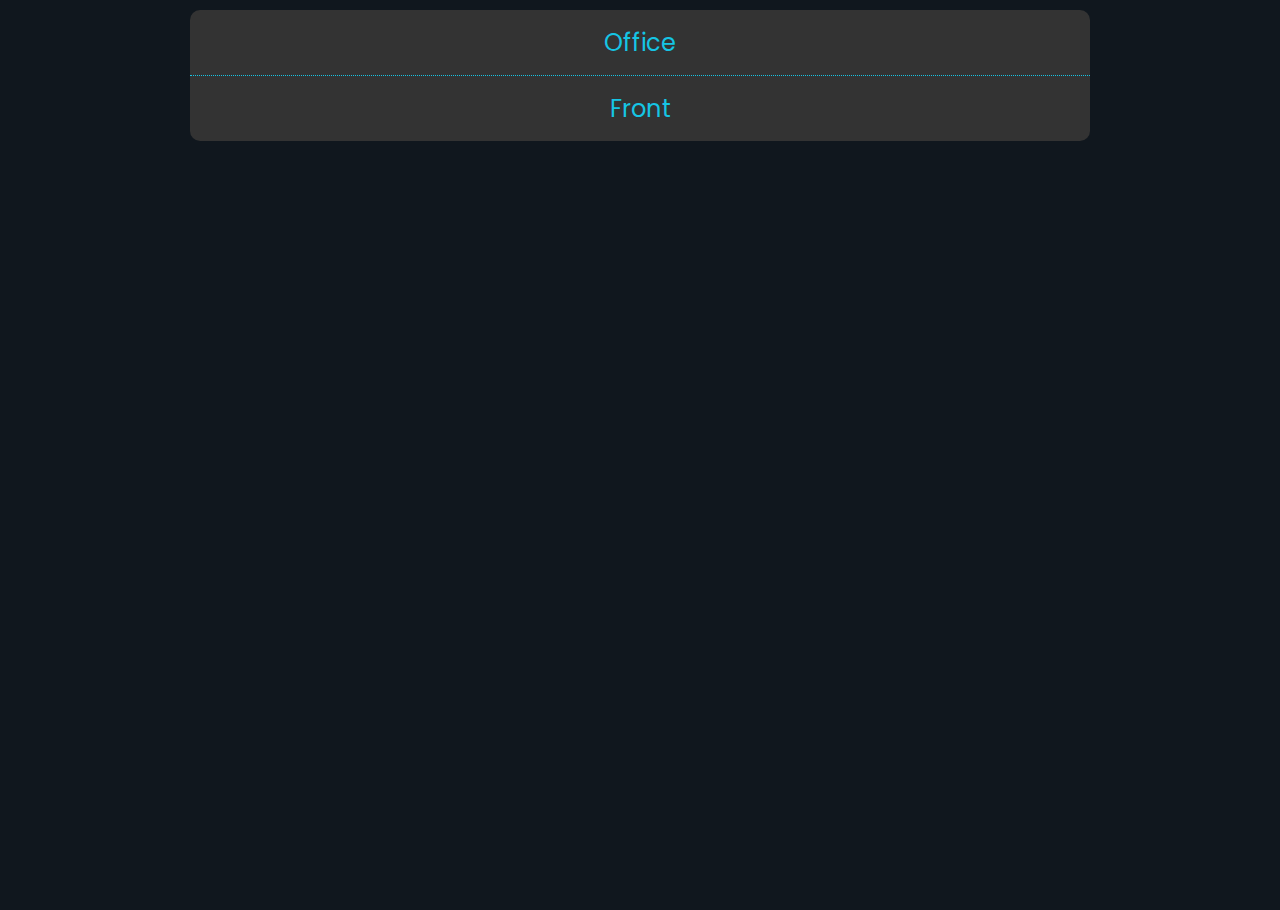
<file: index.html>
<!DOCTYPE html>
<html lang="en" >
<head>
  <meta charset="UTF-8">
  <title>Иерархия прав</title>
  <link rel="stylesheet" href="./style.css">
</head>
<body>
<link rel="preconnect" href="https://fonts.googleapis.com">
<link rel="preconnect" href="https://fonts.gstatic.com" crossorigin>
<link href="https://fonts.googleapis.com/css2?family=Poppins:wght@400;700&display=swap" rel="stylesheet">
<aside class="accord">
	<h1>Office</h1>
	<div>

		<h2>Сис. Админ</h2>
		<div>
			<h3>Администрирование</h3>
			<div>			
				<h4>B_EC	Просматривать и менять конфигурацию торгового предприятия</h4>
				<p>Доступно окно Администрирование → Настройки торгового предприятия. Возможность добавлять склады и редактировать их настройки.</p>
	
				<h4>B_ERS	Редактировать схемы залов</h4>
				<p>Возможность настраивать схемы залов заведения (Администрирование → Схемы залов).</p>	
	
				<h4>B_EAS	Настройки учета (из Администрирования)</h4>
				<p>Возможность задавать настройки учета торгового предприятия в разделе Администрирование → Настройки учета.</p>		
	
				<h4>B_CCLP	Закрывать период</h4>
				<p>Возможность задавать дату блокировки и дату закрытия периода в настройках торгового предприятия на закладке Настройки учета (в полях Дата окончательной блокировки и Дата предварительной блокировки в блоке Закрытие периода).
					Никакие документы, дата проведения которых раньше Даты окончательной блокировки, не смогут быть созданы или перепроведены.
					Дата предварительной блокировки используется для установки периода, в котором только пользователи с правом B_WCP смогут создавать или перепроводить документы.</p>
			</div>
		</div>
		<h2>Бухгалтер</h2>
		<div>
			<h3>Розничные продажи</h3>
			<div>
				<h4>B_ACS	Принимать кассовые смены</h4>
				<p>Возможность проводить принятие кассовой смены (Розничные продажи → Кассовые смены, кнопка Действия – Принять смену).</p>			
				
				<h4>B_ACO	Просматривать кассовые смены</h4>
				<p>Доступность пункта меню Розничные продажи → Кассовые смены.</p>
				
				<h4>B_APIO	Просматривать типы внесений/изъятий</h4>
				<p>Доступность пункта меню Розничные продажи → Типы внесений/изъятий.</p>

				<h4>B_APT	Просматривать типы оплаты</h4>
				<p>Доступность пункта меню Розничные продажи → Типы оплат.</p>

				<h4>B_VDR	Просматривать/Добавлять причины удаления</h4>
				<p>Доступность пункта меню Розничные продажи → Причины удалений.</p>

				<h4>B_VTJ	Просматривать журнал событий</h4>
				<p>Доступность пункта меню Розничные продажи → Журнал событий.</p>

				<h4>B_SCH	Работать с сервисным сбором</h4>
				<p>Доступность пункта меню Розничные продажи → Сервисный сбор</p>

				<h4></h4>
				<p></p>
				
				<h4></h4>
				<p></p>
			</div>
			<h3>Контрагенты</h3>
			<div>					
				<h4>B_CTR Работа с контрагентами</h4>
				<p> Возможность регистрировать и настраивать параметры взаимоотношений с поставщиками и гостями заведения (доступность пункта меню Контрагенты).</p>
								
				<h4>B_GUEST Работа со справочником гостей </h4>
				<p>В iikoOffice: возможность создавать и редактировать гостей, доступность пунктов Гости из раздела Контрагенты.В iikoFront: доступность пункта Список гостей и гостей в окне Скидки/Надбавки, возможность создавать нового гостя.</p>
								
				<h4>B_SUPP Работа с данными о поставщиках </h4>
				<p>Доступность пункта меню Контрагенты → Поставщики.При наличии права «Работа с товарами и складами (B_STO)» будет доступен пункт Товары и склады/Контрагенты → Поставщики и Баланс по поставщикам.</p>
								
				<h4>B_CHL Изменять прайс-листы</h4>
				<p> Возможность редактировать прайс-лист поставщика (Товары и склады/Контрагенты → Поставщики → кнопка Прайс-лист).</p>
								
				<h4>B_UCAДоступ к разделу "Доступность" в карточке контрагента</h4>
				<p>Возможность открывать и редактировать вкладку "Доступность" в карточке контрагента</p>
								
				<h4>B_UCADIДоступ к разделу "Дополнительные сведения" в карточке контрагента</h4>
				<p>Возможность открывать и редактировать вкладку "Дополнительные сведения" в карточке контрагента</p>
								
				<h4>B_UCDOC  Доступ к разделу "Паспорт/Лицензия" в карточке контрагента</h4>
				<p>Возможность открывать и редактировать вкладку "Паспорт/Лицензия" в карточке контрагента</p>
								
				<h4>B_UCLE  Доступ к разделу "Юр. лицо" в карточке контрагента</h4>
				<p>Возможность открывать влкадку "Юр. лицо" в карточке контрагента</p>
								
				<h4>B_UCMДоступ к разделу "Основные данные" в карточке контрагента</h4>
				<p>Возможность открывать и редактировать вкладку "Основные данные" в карточке контрагента.Обязательно для создания новых контрагентов.</p>
								
				<h4>B_UCMB  Доступ к разделу "Медкнижки и анализы" в карточке контрагента</h4>  <p>Возможность открывать и редактировать вкладку "Медкнижки и анализы" в карточке контрагента</p>
								
				<h4>B_UCPC  Доступ к разделу "Контроль цен" в карточке контрагента</h4>
				<p>Возможность открывать и редактировать вкладку "Контроль цен" в карточке контрагента</p>
								
				<h4>B_UCPH  Доступ к разделу "Фото" в карточке контрагента</h4>
				<p>Возможность открывать и редактировать вкладку "Фото" в карточке контрагента</p>
			</div>
			<h3>Прейскурант</h3>
			<div>				
				<h4>B_QMENUПросматривать быстрое меню</h4>
				<p>Доступность пункта меню Прейскурант → Быстрое меню</p>
								
				<h4>B_ROMENOR Модификация меню ресторанов </h4>
				<p>Доступность всех пунктов Прейскурант (Приказы об изменении прейскуранта, Прейскуранты товаров и услуг, Быстрое меню). Возможность создавать приказы об изменении прейскуранта, просматривать прейскурант, редактировать быстрое меню.</p>
								
				<h4>B_MENOR Просмотр меню ресторанов </h4>
				<p>Возможность просматривать прейскурант (Прейскурант → Прейскуранты товаров и услуг).</p>
								
				<h4>B_PMENOR Проводить приказы об изменении прейскуранта </h4>
				<p>Возможность проводить прейскурант (Прейскурант → Прейскуранты товаров и услуг). По умолчанию предоставляется всем, у кого есть право B_ROMENOR (Редактировать прейскуранты).</p>
			</div>

		</div>
		<h2>HR</h2>
		<div>			
			<h3>Сотрудники</h3>
			<div>
				<h4>B_BAP  Премировать и штрафовать сотрудников с помощью журналов "Удержания" и "Начисления"</h4>
				<p>Возможность премировать и штрафовать сотрудников с помощью журналов "Удержания" и "Начисления". Обязательно наличие прав B_PER и B_VE, B_CVEJ</p>
								
				<h4>B_EE Редактирование и удаление карточек сотрудников и редактирование контрагентов </h4>
				<p> Возможность редактировать (кроме поля должность) и удалять карточки сотрудников (Сотрудники → Список сотрудников). Обязательно наличие прав B_PER и B_VE.Возможность редактировать карточки поставщиков и гостей (Контрагенты → Поставщики и Контрагенты → Гости).</p>
								
				<h4>B_EAP Изменять ставки оплат, расписание и явки в закрытом периоде</h4>
				<p> Возможность редактировать ставки оплат, расписание и явки персонала даже в закрытом периоде.</p>
								
				<h4>B_EEP Редактировать финансовые данные сотрудников</h4>
				<p> Возможность получать персональные отчеты, а также смотреть текущие расчеты из списка сотрудников (Сотрудники → пункты контекстного меню Персональный отчет и Текущие расчеты).</p>
								
				<h4>B_EP Редактировать права</h4>
				<p> Возможность создавать карточки сотрудников, настраивать для них права доступа, изменять пароли других сотрудников для входа в iikoOffice. Право дает возможность редактировать поле "Должность" в карточке сотрудника. Обязательно наличие прав B_PER, B_VE, B_EE </p>
								
				<h4>B_MED  Учет медкнижек и анализов</h4>
				<p>Возможность получать сводную информацию с помощью отчета "Учет медицинских анализов". Рекомендуется использовать с правом B_UCMB. Обязательно наличие права B_PER и B_VE</p>
								
				<h4>B_PER Доступ к разделу "Сотрудники"</h4>
				<p>Доступ в боковом меню к разделу "Сотрудники", а также к справочникам, журналам и отчетам, относящимся к данному разделу. </p>
								
				<h4>B_REP Просматривать финансовые данные сотрудников</h4>
				<p> Возможность получать персональные отчеты по сотрудникам (Сотрудники → Отчеты → Персональный отчет и Сводный отчет по зарплате, Отчеты → Контрагенты), а также просматривать информацию об оплате в персональной карточке сотрудника.</p>
								
				<h4>B_SCHED  Планировать смены и расписания</h4>
				<p>Доступ и возможность управления разделами "Назначение смен сотрудникам", "Планирование расписания", "Планирование количества сотрудников", а также журналу "Расписание". Обязательно наличие прав B_PER, B_VE, B_CVEJ</p>
								
				<h4>B_TIMEОтмечать явку</h4>
				<p>Возможность регистрировать время прихода и ухода сотрудников в журнале явки, а также печатать или выгружать в формате Excel Табель учета рабочего времени (форма № Т-13). Обязательно наличие прав B_PER, B_VE, B_CVEJ</p>
								
				<h4>B_VE Просмотр списка и карточек сотрудников </h4>
				<p> Делает видимым "Список сотрудников", дает возможность открывать карточку сотрудника (в том числе из отчетов и журналов). Не дает возможность создавать, удалять и редактировать карточки сотрудников. Обязательно наличие права B_PER. </p>
								
				<h4>B_VP Просматривать права</h4>
				<p> Доступность пункта меню Права доступа из разделов меню Сотрудники и Администрирование.</p>
								
				<h4>B_CVR Просматривать роли сотрудников</h4>
				<p> Возможность просматривать список зарегистрированных должностей и создавать новые должности (Сотрудники → Должности).</p>
								
				<h4>B_CVST Просматривать типы смен</h4>
				<p> Возможность просматривать список зарегистрированных типов смен и редактировать их (Сотрудники) → Типы смен).</p>
								
				<h4>B_CVAT Просматривать типы явок</h4>
				<p> Возможность просматривать список зарегистрированных типов явок и редактировать их (Сотрудники → Типы явок).</p>
								
				<h4>B_CVPT Просматривать типы штрафов</h4>
				<p> Возможность просматривать список зарегистрированных типов штрафов и редактировать их (Сотрудники → Типы удержаний).</p>
								
				<h4>B_CVBT Просматривать типы премий</h4>
				<p> Возможность просматривать список зарегистрированных типов премий и редактировать их (Сотрудники → Типы начислений).</p>
								
				<h4>B_CVEJ Видимость подмню "Сотрудники" → "Журналы"</h4>
				<p>  Доступ к подпункту меню "Сотрудники" → "Журналы". </p>
								
				<h4>B_EPP Создавать и редактировать расчетно-платежные ведомости</h4>
				<p> Возможность создавать и редактировать платежные ведомости (Сотрудники (Отчеты) → Платежные ведомости).</p>
								
				<h4>B_PAY Регистрировать начисления и выплаты сотрудникам</h4>
				<p> Доступность пунктов Начислить, Выдать аванс, Выдать деньги, Удержать в Платежной ведомости, Сводном отчете, Персональном отчете.Возможность премировать и депремировать сотрудников с помощью журналов "Удержания" и "Начисления" </p>
								
				<h4>B_VPP Просматривать расчетно-платежные ведомости</h4>
				<p> Возможность просматривать платежные ведомости (Сотрудники (Отчеты) → Платежные ведомости).</p>

			</div>
		</div>
		<h2>Финансист</h2>
		<div>			
			<h3>Финансы</h3>
			<div>
				<h4>B_FIN Работа с финансами</h4>
				<p> Возможность работать с финансовым модулем (пункт меню Финансы).</p>
								
				<h4>B_VCOA Просматривать план счетов</h4>
				<p> Возможность просматривать список счетов (Финансы → План счетов).</p>
								
				<h4>B_ECOA Редактировать план счетов</h4>
				<p> Возможность изменять счета (Финансы → План счетов). Необходимым условием является наличие права B_VCOA.</p>
								
				<h4>B_MCB Открывать счет</h4>
				<p> Возможность открытия конкретного счета и просмотра его проводок (Финансы → План счетов и Открыть счет).</p>
								
				<h4>B_ECB Создавать и менять ручные транзакции по счетам</h4>
				<p> Возможность проводить операции по счетам из Плана счетов (Финансы → План счетов).</p>
								
				<h4>B_ECFA Редактировать статьи ДДС</h4>
				<p> Возможность изменять статьи ДДС (Финансы → Статьи ДДС).</p>
								
				<h4>B_VCFR Просматривать отчет ДДС</h4>
				<p> Возможность просматривать Отчет о движении денежных средств (Финансы → Отчет о движении денежных средств).</p>
								
				<h4>B_ESRV Возможность создавать и редактировать услуги</h4>
				<p> Возможность создавать и редактировать услуги в справочнике Финансы → Услуги.</p>
								
				<h4>B_SRVC Создавать, редактировать и сохранять без проведения акты приема и оказания услуг</h4>
				<p> Возможность создавать, редактировать и сохранять без проведения документы в разделах Финансы → Акт приема услуг и Акт оказания услуг.</p>
								
				<h4>B_SRVR Проводить акты приема и оказания услуг</h4>
				<p> Возможность проводить документы в разделах Финансы → Акт приема услуг и Акт оказания услуг.</p>
								
				<h4>B_SRVV Просматривать акты приема и оказания услуг</h4>
				<p> Возможность просматривать документы в разделах Финансы → Акт приема услуг и Акт оказания услуг.</p>
								
				<h4>B_VPLR Просматривать отчет о прибылях и убытках</h4>
				<p> Возможность просматривать Отчет о прибылях и убытках (Финансы → Отчет о прибылях и убытках).</p>
								
				<h4>B_VBALR Просматривать балансовый отче</h4>
				<p>т Возможность просматривать Балансовый отчет (Финансы → Балансовый отчет).</p>
								
				<h4>B_VOTR Просматривать OLAP-отчет по проводкам</h4>
				<p> Возможность просматривать OLAP-отчет по проводкам (Финансы → OLAP-отчет по проводкам).</p>
								
				<h4>B_BUD_VIEW Может просматривать план-факты</h4>
				<p> Возможность просматривать план-факты (Финансы → План-факт).</p>
								
				<h4>B_BUD_EDIT Может редактировать незакрытые план-факты</h4>
				<p> Возможность изменять не опубликованные план-факты (Финансы → План-факт).</p>
								
				<h4>B_BUD_SEDIT Может изменять статус план-факта</h4>
				<p> Возможность создавать и публиковать план-факты, редактировать опубликованные план-факты (Финансы → План-факт).</p>
								
				<h4>B_BKI Загрузка банковских проводок</h4>
				<p> Возможность загружать данные банковской выписки (доступность пункта Финансы → Загрузка банковской выписки)</p>
								
				<h4>B_VBALR Просматривать балансовый отчет</h4>
				<p> Возможность просматривать балансовый отчет (доступность пункта Финансы → Балансовый отчет)</p>
								
				<h4>B_ESIСоздавать/редактировать поступления</h4>
				<p>Возможность создавать поступления: доступность кнопки Сгенерировать в меню заявки на поступление.Возможность редактировать, удалять, оплачивать поступления на закладке Планирование денежных средств → Поступления</p>
								
				<h4>B_ESPСоздавать/редактировать платежи</h4>
				<p>Возможность создавать платежи: доступность кнопки Сгенерировать в меню заявки на платеж.Возможность редактировать, удалять, оплачивать платежи на закладке Планирование денежных средств → Платежи</p>
								
				<h4>B_ESPRСоздавать/редактировать заявки платежного календаря</h4>
				<p>Возможность создавать, изменять и удалять заявки на платеж или поступление.</p>
								
				<h4>B_VSIПросматривать список поступлений</h4>
				<p>Доступность закладки Поступления в окне Финансы → Планирование денежных средств.</p>
								
				<h4>B_VSPПросматривать список платежей</h4>
				<p>Доступность закладки Платежи в окне Финансы → Планирование денежных средств.</p>
								
				<h4>B_VSPCПросматривать платежный календарь </h4>
				<p>Доступность пункта Финансы → Платежный календарь.</p>
								
				<h4>B_VSPRПросматривать список заявок платежного календаря</h4>
				<p>Доступность закладки Заявки в окне Финансы → Планирование денежных средств.</p>
								
				<h4>B_BKEВыгружать платежные поручения</h4>
				<p>Доступность пункта Финансы → Выгрузка в банк-клиент и кнопки Сформировать платежные поручения в окне Задолженность перед поставщиками.</p>
			</div>
		</div>
		<h2>Офисный Оператор</h2>
		<div>
			<h3>Товары и склады</h3>
			<div>
				
				<h4>B_STO	Работа с товарами и складами</h4>
				<p>Возможность работать с номенклатурным справочником и складскими документами (пункт меню Товары и склады).</p>
				
				<h4>B_IPLV	Просматривать внутренний прайс-лист</h4>
				<p>Возможность просматривать внутренний прайс-лист (раздел Товары и склады → Внутренний прайс-лист).</p>

			</div>
			<h3>Справочники</h3>
			<div>					
				<h4>B_VN	Просмотр номенклатурных справочников</h4>
				<p>Возможность просматривать список товаров, блюд, заготовок, модификаторов, единиц измерений, бухгалтерских категорий и производителей (Товары и склады → Справочники).</p>
				
				<h4>B_EN	Редактирование номенклатурных справочников</h4>
				<p>Возможность редактировать элементы номенклатуры (Товары и склады → Справочники). Необходимым условием является наличие права B_VN.</p>

			</div>
			<h3>Документы</h3>
			<div>							
				<h4>B_WCP	Работать с документами в закрытом периоде</h4>
				<p>Возможность создавать или перепроводить документы, а также создавать и редактировать ТТК раньше Даты предварительной блокировки (закладка Настройки учета, блок Закрытие периода).</p>
				
				<h4>B_CEDT	Редактировать время документа</h4>
				<p>Возможность задавать время проведения документа. Если этого права нет, пользователь при создании документа сможет только задавать его дату. Документ будет проводиться временем, заданным в настройках торгового предприятия на закладке Настройки учета.</p>
								
				<h4>B_CEDN	Редактировать номера документов</h4>
				<p>Возможность задавать номер документа.</p>
								
				<h4>B_EBDD	Редактирование документов задним числом</h4>
				<p>Возможность создавать или перепроводить складские документы задним числом.</p>
								
				<h4>B_CAD	Просматривать все типы номенклатуры в документах</h4>
				<p>Доступность закладки Все в складских документах.</p>
								
				<h4>B_INB	Проводить приход на отрицательные остатки</h4>
				<p>Возможность проводить операции прихода на отрицательные остатки.</p>
				
				<h4>B_WNB	Проводить расход с образованием отрицательных остатков</h4>
				<p>Возможность проводить операции по складу, в результате которых будет зарегистрирован отрицательный остаток тех или иных товаров на складе.</p>
			</div>
			<h3>Внутренние перемещения</h3>
			<div>
				<h4>B_INTINVV	Просматривать внутренние перемещения</h4>
				<p>Возможность просматривать список документов о внутренних перемещениях (Товары и склады → Внутренние перемещения).</p>				
							
				<h4>B_INTINVC	Создавать и редактировать внутренние перемещения</h4>
				<p>Возможность создавать и редактировать документы о внутренних перемещениях с сохранением без проведения (Товары и склады → Внутренние перемещения).</p>
								
				<h4>B_INTINVR	Проводить внутреннее перемещение</h4>
				<p>Возможность сохранять с проведением документы о внутренних перемещениях (Товары и склады → Внутренние перемещения).</p>
				
				<h4>B_CRMULTII	Разрешать создавать внутренние перемещения со складами из разных департаментов</h4>
				<p>Возможность создавать и редактировать документы о внутренних перемещениях между различными подразделениями корпорации (Товары и склады → Внутренние перемещения).</p>
								
				<h4>B_INTE	Редактировать проведенные внутренние перемещения</h4>
				<p>Возможность редактировать проведенные документы о внутренних перемещениях и сохранять их с перепроведением (Товары и склады → Внутренние перемещения).</p>
			</div>
			<h3>Накладные</h3>
			<div>
				<h4>B_INVV	Просматривать накладные</h4>
				<p>Возможность просматривать список накладных (Товары и склады → Накладные).</p>				
											
				<h4>B_INVC	Создавать и редактировать накладные</h4>
				<p>Возможность создавать и редактировать накладные с сохранением без проведения (Товары и склады → Накладные).</p>
				
				<h4>B_INVR	Проводить накладные</h4>
				<p>Возможность сохранять накладные с проведением (Товары и склады → Накладные).</p>
												
				<h4>B_INVP	Оплачивать накладные</h4>
				<p>Возможность выполнять и принимать платежи по накладным (доступность пунктов Задолженность перед контрагентами и Прием платежей)</p>
				
				<h4>B_TID	Проводить накладные с отклонением в ценах от прайс-листа, если это запрещено</h4>
				<p>Возможность сохранять с проведением накладные (Товары и склады → Накладные) с товарами по недопустимым ценам вне зависимости от настроек, заданных в прайс-листе поставщика.</p>
			</div>
			<h3>Акты приготовления</h3>
			<div>
				<h4>B_PRODNV	Просматривать акты приготовления</h4>
				<p>Возможность просматривать список актов приготовления (Товары и склады → Акты приготовления).</p>				
											
				<h4>B_PRODNC	Создавать и редактировать акты приготовления</h4>
				<p>Возможность создавать и редактировать акты приготовления с сохранением без проведения (Товары и склады → Акты приготовления).</p>
				
				<h4>B_PRODNR	Проводить акты приготовления</h4>
				<p>Возможность сохранять с проведением акты приготовления (Товары и склады → Акты приготовления).</p>
			</div>
			<h3>Акты реализации</h3>
			<div>
				<h4>B_SALEV	Просматривать акты реализации</h4>
				<p>Возможность просматривать список актов реализации (Товары и склады → Акты реализации).</p>				
											
				<h4>B_SALEC	Создавать и редактировать акты реализации</h4>
				<p>Возможность создавать и редактировать акты реализации с сохранением без проведения (Товары и склады → Акты реализации).</p>
				
				<h4>B_SALER	Проводить акты реализации</h4>
				<p>Возможность сохранять с проведением акты реализации (Товары и склады → Акты реализации).</p>
			</div>
			<h3>Акты переработки</h3>
			<div>
				<h4>B_TRANSV	Просматривать акты переработки</h4>
				<p>Возможность просматривать список актов переработки (Товары и склады → Акты переработки).</p>				
											
				<h4>B_TRANSC	Создавать и редактировать акты переработки</h4>
				<p>Возможность создавать и редактировать акты переработки с сохранением без проведения (Товары и склады → Акты переработки).</p>
				
				<h4>B_TRANSR	Проводить акты переработки</h4>
				<p>Возможность сохранять с проведением акты переработки (Товары и склады → Акты переработки).</p>
			</div>
			<h3>Акты списания</h3>
			<div>
				<h4>B_WOFFV	Просматривать акты списания</h4>
				<p>Возможность просматривать список актов списания (Товары и склады → Акты списания).</p>				
											
				<h4>B_WOFFC	Создавать и редактировать акты списания</h4>
				<p>Возможность создавать и редактировать акты списания с сохранением без проведения (Товары и склады → Акты списания).</p>
				
				<h4>B_WOFFR	Проводить акты списания</h4>
				<p>Возможность сохранять с проведением акты списания (Товары и склады → Акты списания).</p>
					
				<h4>B_WOFFE	Редактировать проведенные акты списания</h4>
				<p>Возможность редактировать проведенные акты списания и сохранять их с перепроведением (Товары и склады → Акты списания).</p>			
			</div>
			<h3>Акты разбора</h3>
			<div>					
				<h4>B_DASMV	Просматривать акты разбора</h4>
				<p>Возможность просматривать список актов разбора (Товары и склады → Акты разбора).</p>
				
				<h4>B_DASMC	Создавать и редактировать акты разбора</h4>
				<p>Возможность создавать и редактировать акты разбора с сохранением без проведения (Товары и склады → Акты разбора).</p>
				
				<h4>B_DASMR	Проводить акты разбора</h4>
				<p>Возможность сохранять с проведением акты разбора (Товары и склады → Акты разбора).</p>
				
				<h4></h4>
				<p></p>
			</div>
			<h3>Инвентаризации</h3>
			<div>					
				
				<h4>B_VI	Просматривать инвентаризации</h4>
				<p>Возможность просматривать список документов инвентаризаций (Товары и склады → Инвентаризации).</p>
								
				<h4>B_CI	Создавать и редактировать инвентаризации</h4>
				<p>Возможность создавать и редактировать документы инвентаризаций с сохранением без проведения (Товары и склады → Инвентаризации).</p>
								
				<h4>B_PI	Проводить инвентаризации</h4>
				<p>Возможность сохранять с проведением документы инвентаризаций (Товары и склады → Инвентаризации).</p>

				<h4>B_FIBR	Заполнение инвентаризационной ведомости книжными остатками</h4>
				<p>Доступность кнопки Заполнить книжными остатками в окне второго шага инвентаризации (Товары и склады → Инвентаризации).</p>
			</div>
			<h3>Возвратные накладные</h3>
			<div>					
				
				<h4>B_RINVV	Просматривать возвратные накладные</h4>
				<p>Возможность просматривать список возвратных накладных (Товары и склады → Возвратные накладные).</p>
								
				<h4>B_RINVC	Создавать и редактировать возвратные накладные</h4>
				<p>Возможность создавать и редактировать возвратные накладные с сохранением без проведения (Товары и склады → Возвратные накладные).</p>
								
				<h4>B_RINVR	Проводить возвратные накладные</h4>
				<p>Возможность сохранять возвратные накладные с проведением (Товары и склады → Возвратные накладные).</p>

			</div>
		</div>
		<h2>Технолог</h2>
		<div>
			<h3>Технологические карты</h3>
			<div>
				<h4>B_EAC	Изменять технологические карты (включая создание, редактирование, удаление)</h4>
				<p>Возможность редактировать данные (создавать новую версию) на закладке Технологическая карта элемента номенклатуры.</p>				
			</div>
		</div>
		<h2>Я только посмотреть отчёты</h2>
		<div>			
			<h3>Отчеты</h3>
			<div>				
				<h4>B_RPT Просмотр отчетов </h4>
				<p>Возможность просматривать отчеты в меню Отчеты.</p>
								
				<h4>B_VSR Просматривать складские отчеты </h4>
				<p>При наличии права «B_STO – Работа с товарами и складами» – доступность всех пунктов меню Товары и склады (Отчеты) → Остатки на складах, Расширенная оборотно-сальдовая ведомость, Движение товара, Отчет о закупках за период, Отчет о продажах за период, Товарный отчет, Сертификаты, Отчет о вхождении товара в блюда. А также возможность создавать и редактировать склады.Возможность видеть остатки на складах в справочниках номенклатуры (Товары, Модификаторы, Номенклатура), а также в отчете Движения товара и накладных.При наличии права «B_RPT – Просмотр отчетов» – доступность перечисленных выше отчетов в разделе Отчеты (Склады).</p>
								
				<h4>B_CASR Просматривать отчеты по продажам </h4>
				<p>Доступность отчетов: Отчет о продажах за период, Отчет по банкетам и резервам, OLAP Отчет по продажам, Отчет о среднем чеке.Эти отчеты доступны также в разделе Отчеты (Продажи) при наличии права «B_RPT – Просмотр отчетов» и в разделе Розничные продажи (Отчеты) при наличии права «B_SALE – Работа с розничными продажами».</p>
								
				<h4>B_ESOR Редактировать общие OLAP-отчеты</h4>
				<p>Возможность создавать, редактировать и сохранять общедоступные OLAP-отчеты</p>
								
				<h4>B_VREPORT Просматривать пользовательские отчеты </h4>
				<p>Доступность пункта Настраиваемые отчеты в разделах Отчеты (при наличии прав B_RPT и B_VSR ) и Товары и склады (при наличии права B_VSR )</p>
								
				<h4>B_EREPORT Редактировать пользовательские отчеты </h4>
				<p>Доступность команд Создать, Редактировать, Удалить, Копировать в пункте Настраиваемые отчеты (а также Сохранить вид в пользовательских отчетах). Не имеет смысла без права «B_VREPORT – Просматривать пользовательские отчеты»</p>
								
				<h4>B_PREPORT Просматривать отчеты о закупках </h4>
				<p>Доступность Отчета о закупках и Отчета о расхождениях по закупкам.</p>
			</div>
		</div>
	</div>
	<h1>Front</h1>
	<div>
		<h2>Управляющий рестораном</h2>
		<div>
			<h3>Отчёты во фронте за прошедший период</h3>
			<div></div>
			<h3>Оплата заказа за счёт заведения</h3>
			<div></div>
		</div>			
		<h2>Менеджер ресторана</h2>
		<div>
			<h3>Отчёты во фронте</h3>
			<div></div>
			<h3>Опасные операции по заказам</h3>
			<div></div>
			<h3>Банкеты и резервы</h3>
			<div></div>
			<h3>Действия с переносом, объединением или разделением заказа</h3>
			<div></div>
			<h3>Подтверждать операци вводом ПИН-кода</h3>
			<div></div>
			<h3>Изменять официанта заказа</h3>
			<div></div>
			<h3>Применять скидку и надбавку</h3>
			<div></div>
		</div>
		<h2>Кассир</h2>
		<div>
			<h3>Внесения и изъятия</h3>
			<div></div>
			<h3>Работа с кассовой сменой</h3>
			<div>
				<h4>F_ACO	Автоматически закрывать заказы в кредит при закрытии смены	</h4>
				<p>Возможность закрывать открытые заказы со списанием за счет обслуживающих их сотрудников на первом шаге мастера закрытия смены.</p>
				<h4>F_AOT	Создавать и редактировать заказы других официантов	</h4>
				<p>Возможность регистрировать новые и просматривать существующие заказы, оформленные на других сотрудников.</p>
				<h4>F_AEC	Авторизовывать аварийную отмену операций	</h4>
				<p>Доступность пункта Аварийные операции → Ручной сброс блокировок.</p>
				<h4>F_APA	Подтверждать начисление бонусных баллов	</h4>
				<p>Возможность подтверждать начисление бонусных баллов на карты бонусно-депозитных систем.</p>
				<h4>F_APIO	Авторизовывать кассовые внесения и изъятия	</h4>
				<p>Возможность подтверждать прокаткой карты операции внесения или изъятия.</p>
				<h4>F_CA	Закрывать приложение	</h4>
				<p>Доступность кнопки Выйти в Windows в дополнительном меню.</p>
				<h4>F_CASH	Принимать платежи	</h4>
				<p>Возможность работать на кассе: принимать оплату заказов, внесение наличных, изъятие наличных, проводить контрольный пересчет (раздел Касса).</p>
				<h4>F_CCB	Авторизовывать опасные операции, связанные с отменой пречека</h4>
				<p> 	Возможность подтверждать отмену пречека и другие операции, с этим связанные:
				Добавление скидок.
				Привязка гостя к заказу.
				Объединение заказов.
				Перенос блюд.
				Удаление заказа.</p>
				<h4>F_CHO	Открывать заказы в качестве официанта	</h4>
				<p>Возможность обслуживать столы. Заказ может быть зарегистрирован только на одного из сотрудников, обладающих данным правом.</p>
				<h4>F_CGC	Изменять количество гостей	</h4>
				<p>Возможность задавать число гостей и редактировать его в сторону уменьшения или увеличения</p>
				<h4>F_CLOR	Просматривать закрытые заказы	</h4>
				<p>Доступность списка заказов, по которым был распечатан чек за текущую смену (Касса → Закрытые заказы).</p>
				<h4>F_CLOS Просматривать суммы в закрытых заказах</h4>
				<p>Возможность видеть суммы оплаты закрытых заказов, в том числе с доставкой.</p>
				<h4>F_CMP	Сменять номер стола с отпечатанными блюдами	</h4>
				<p>Возможность подтверждать перенос заказа с отпечатанными блюдами на другой стол.</p>
				<h4>F_COC	Авторизовывать закрытие столов в кредит	</h4>
				<p>Возможность подтверждать оплату заказов в кредит.</p>
				<h4>F_CPOTB	Распечатывать пречек на заказы других официантов	</h4>
				<p>Возможность печатать пречек на заказы других официантов.</p>
				<h4>F_CWC	Подтверждать оплату в кредит без прокатки карты контрагента	</h4>
				<p>Возможность подтверждать оплату заказов в кредит на контрагента, у которого в карточке не установлена галочка Нельзя проводить операции по счету без прокатывания карточки контрагента.</p>
				<h4>F_COTH	Закрывать столы за счет заведения	</h4>
				<p>Возможность подтверждать оплату заказов за счет заведения.</p>
				<h4>F_COW	Авторизовывать перенос заказа другому официанту	</h4>
				<p>Возможность подтверждать перенос открытого заказа на другого сотрудника.</p>
				<h4>F_CPBA	Распечатывать пречек повторно	</h4>
				<p>Возможность подтверждать повторную печать пречека.</p>
				<h4>F_CS	Закрывать кассовую смену	</h4>
				<p>Возможность проводить закрытие кассовой смены. При этом на определенных шагах данной операции все равно будет требоваться подтверждение прокаткой карты менеджера.</p>
				<h4>F_CST	Выключать терминал	</h4>
				<p>Возможность инициировать выключение рабочего компьютера непосредственно из системы (Дополнительное меню → Выключить терминал)</p>
				<h4>F_CSUO	Переносить любые столы на следующую кассовую смену	</h4>
				<p>Возможность проводить закрытие кассовой смены, если на этот момент есть открытые заказы.</p>
				<h4>F_CSUUO	Переносить заказы без пречека на следующую кассовую смену	</h4>
				<p>Возможность проводить закрытие кассовой смены при наличии открытых заказов.</p>
				<h4>F_CVS	Редактировать расписание сотрудников	</h4>
				<p>Раздел Дополнительное меню → Редактировать явки.</p>
				<h4>F_CWAUS Подтверждать работу в должности вне расписания</h4>
				<p>Возможность открывать личную смену, если ее нет в расписании. Используется, когда включена настройка Строгое соответствие расписанию (Настройки торгового предприятия → Учет рабочего времени).</p>
				<h4>F_DCO Удалять закрытые заказы	</h4>
				<p>Возможность удалять закрытые заказы, в том числе заказы на доставку.</p>
				<h4>F_DNPI	Удалять неотпечатанные строки	</h4>
				<p>Возможность удалять добавленные в заказ блюда, которые еще не были распечатаны на кухню.</p>
				<h4>F_DOP	Авторизовывать опасные операции вводом ПИН-кода	</h4>
				<p>Возможность набирать пин-код вместо прокатки карт.
				При этом файл конфигурации
				\Application Data\iiko\CashServer\config.xml
				должен содержать строку: <AllowHandCardRoll>true</AllowHandCardRoll>
				</p>
				<h4>F_DP	Удалять отпечатанные блюда из заказа до печати пречека	</h4>
				<p>Возможность подтверждать удаление блюд из заказа, который уже был распечатан на кухню.</p>
				<h4>F_DR	Открывать денежный ящик	Раздел Касса → Открытие денежного ящика. </h4>
				<p>Возможность выполнять денежные операции, не закрывая денежный ящик (если в настойках ФР установлена галочка Запретить работать с кассой при открытом денежном ящике).</p>
				<h4>F_EBC	Настраивать штрихкоды фасовок	</h4>
				<p>Дополнительно → Настройка и печать штрихкодов. Печать штрихкодов фасовок штучных товаров, взвешиваниe весовых товаров и печать этикеток штрихкодов.
				</p>
				<h4>F_ECL	Игнорировать лимит суммы чека	</h4>
				<p>Возможность оплачивать заказы с недопустимыми суммами (если в настройках торгового предприятия заданы минимальная и максимальная суммы чека).</p>
				<h4>F_EFA	Разрешать вводить дробное количество товара	</h4>
				<p>Возможность вводить дробное количество блюда при продаже. Доступность дробных значений и знака «,» в окне ввода количества блюда.</p>
				<h4>F_EKDS Редактировать настройки кухонного экрана</h4>
				<p>Возможность управлять настройками кухонного экрана ( → Сервис → Кухонный экран → Настройки). По умолчанию предоставляется новым сотрудникам с должностями ADM (Системный администратор), CO1 (Повар), MN0 (Управляющий), MN1 (Менеджер). Для новых сотрудников с другими должностями это право настраивается вручную.</p>
				<h4>F_EM	Редактировать стоп-лист и «быстрое меню»	</h4>
				<p>Раздел Дополнительное меню → Стоп-лист. А также возможность подтверждать внесение в заказ блюд, находящихся в стоп-листе (если в настройках торгового предприятия установлен параметр Не пробивать блюда из стоп-листа).</p>
				<h4>F_ERS	Редактировать резервы и банкеты	</h4>
				<p>Возможность регистрировать и редактировать резервы столов.</p>
				<h4>F_FRC Работать с командами фискального регистратора</h4>
				<p>Возможность работать с командами фискального регистратора. По умолчанию предоставляется всем сотрудникам с правом F_XR.</p>
				<h4>F_HS Настраивать оборудование</h4>
				<p>Доступна кнопка Инструменты → Настройка оборудования и можно добавлять или удалять устройства, менять их настройки. </p>
				<h4>F_ID	Устанавливать надбавку и скидку для заказа	</h4>
				<p>Возможность подтверждать надбавку или скидку по заказу.</p>
				<h4>F_IDCN	Устанавливать надбавку и скидку по карте гостя без прокатки карты	</h4>
				<p>Возможность проводить скидку или надбавку без прокатки карты по ее номеру.</p>
				<h4>F_IDGC	Устанавливать надбавку и скидку для заказа по гостевой карте	</h4>
				<p>Возможность подтверждать надбавку или скидку для заказа по карте гостя.</p>
				<h4>F_KDS Просматривать кухонный экран</h4>
				<p>Возможность видеть кухонный экран ( → Сервис → Кухонный экран). По умолчанию предоставляется новым сотрудникам с должностями ADM (Системный администратор), CO1 (Повар), MN0 (Управляющий), MN1 (Менеджер). Для новых сотрудников с другими должностями это право настраивается вручную.
				</p>
				<h4>F_KIS	Принудительно закрывать личные смены	</h4>
				<p>Дополнительно меню → Редактировать явки → Закрыть открытые явки.</p>
				<h4>F_MPR	Объединять столы с отпечатанными блюдами	</h4>
				<p>Возможность подтверждать объединение заказов, которые уже были отправлены на кухню.</p>
				<h4>F_OCS	Открывать кассовую смену	</h4>
				<p>Возможность подтверждать открытие кассовой смены.</p>
				<h4>F_OMO	Открывать несколько заказов на один стол	</h4>
				<p>Возможность подтверждать регистрацию нового заказа на стол, на котором уже есть открытый заказ.</p>
				<h4>F_OPIN	Подтверждать открытие персональной смены по ПИН-коду	</h4>
				<p>Возможность подтверждать открытие и закрытие личной смены сотрудника, если он авторизовался в системе вводом PIN-кода, а не прокаткой карты.</p>
				<h4>F_EOWCC	Редактировать заказы без карты клиента	</h4>
				<p>При использовании режима обслуживания «Карта на входе» совместно с iikoCard возможность работать с заказом клиента, не прокатывая его карту.</p>
				<h4>F_IPS	Продавать блюда без учета расписания прейскуранта	</h4>
				<p>Возможность продавать блюда, которые запрещены к продаже по прейскуранту, действующему на данный момент.</p>
				<h4>F_PA	Повторно печатать блюда	</h4>
				<p>Возможность подтверждать повторную печать блюд в заказе.</p>
				<h4>F_PAW	Принимать оплату в качестве официанта	</h4>
				<p>Возможность принимать дистанционную оплату при расчете официанту</p>
				<h4>F_POB	Начислять штрафы и премии	</h4>
				<p>Возможность подтверждать начисление штрафов и премий.</p>
				<h4>F_PRPRE	Проводить предоплату	</h4>
				<p>В возможность проводить предоплату: в окне расчета доступна кнопка Предоплата.</p>
				<h4>F_REP	Авторизовывать удаление предоплаты	</h4>
				<p>Возможность подтверждать удаление внесенной предоплаты.</p>
				<h4>F_REREP	Просматривать расширенный отчет реестра счетов	</h4>
				<p>Возможность просматривать отчеты «046 Реестр счетов» и «051 Расширенный реестр счетов» в iikoFront.</p>
				<h4>F_RUOFF	Запускать iikoOffice из iikoFront	</h4>
				<p>Возможность из интерфейса Front запускать iikoOffice (раздел Дополнительное меню → Система).</p>
				<h4>F_SC	Выдавать подменные карты	</h4>
				<p>Возможность выдавать сотруднику временную карту, которую он будет использовать для работы в системе вместо своей карты: в разделе Дополнительное меню → Подменная карта.</p>
				<h4>F_SET	Редактировать настройки рабочей станции	</h4>
				<p>Возможность переопределять тип терминала: стационарный или мобильный (Дополнительное меню → Настройка терминала).</p>
				<h4>F_STRN	Производить возврат по чеку	</h4>
				<p>Возможность подтверждать возврат чека (Дополнительное меню → Касса → Закрытые заказы → Частичный возврат чека).</p>
				<h4>F_SWWOFF Производить возврат оплаты по чеку без возврата на склад</h4>
				<p>Возможность выполнить возврат денег по чеку без приходования товара обратно на склад.</p>
				<h4>F_SWA	Видеть оборот других официантов в экране столов	</h4>
				<p>Отображение суммы продаж других сотрудников в режимах «Все столы» и «По официантам». По умолчанию данное право есть только у официантов.</p>
				<h4>F_SWD	Видеть задолженности всех официантов	</h4>
				<p>Возможность просматривать задолженность всех официантов. При отсутствии права F_SWD и при наличии права F_VPSD возможность видеть только свою задолженность.</p>
				<h4>F_VOS	Видеть открытые личные смены	</h4>
				<p>Просмотр списка сотрудников, у которых на текущий момент открыты личные смены (раздел Дополнительное меню → Редактировать явки).</p>
				<h4>F_VPSD	Видеть свою заработную плату на личной странице	</h4>
				<p>Возможность просматривать выручку и зарплату на рабочем экране и на личной странице сотрудника в iikoFront.</p>
				<h4>F_VRPT	Просматривать отчеты во фронте	</h4>
				<p>Возможность просматривать отчеты во Front: в разделе Дополнительное меню доступна кнопка Отчеты.</p>
				<h4>F_VRRP	Просматривать отчеты по резервам	</h4>
				<p>iikoOffice: Отчеты → Отчет по банкетам и резервам.</p>
				<h4>F_VRS	Просматривать резервы и банкеты	</h4>
				<p>Возможность просматривать список заказов на резервы столов.</p>
				<h4>F_XR	Печатать Х-отчет	</h4>
				<p>Возможность подтверждать операцию контрольного пересчета и просматривать Х-отчет.</p>
				<h4>F_ZREP	Просматривать полный отчет	</h4>
				<p>Кассовые операции → Полный отчет.</p>
				<h4>PS_ADM	Проводить административные операции с платежными системами	</h4>
				<p>Возможность подтверждать операцию оплаты заказа картой Плас-Тек. Доступ к меню Плас-Тек и Пульсар.</p>
				<h4>F_CSE	Аварийно закрывать кассовую смену	</h4>
				<p>Возможность закрывать кассовую смену, минуя стандартную процедуру, например, при поломке фискального регистратора: в разделе Дополнительное меню → Система доступна кнопка Аварийные операции.
			</div>
			<h3>Оплата заказа</h3>
			<div></div>
			<h3>Принимать предоплату</h3>
			<div></div>
			<h3>Оплата заказа в кредит</h3>
			<div></div>
			<h3>Открывать денежный ящик</h3>
			<div></div>
		</div>
		<h2>Старший официант</h2>
		<div>
			<h3>Повторная печать заказов</h3>
			<div></div>
			<h3>Редактировать заказы других официантов</h3>
			<div></div>
			<h3>Работа со стоп-листом</h3>
			<div></div>
		</div>
		<h2>Официант</h2>	
		<div>
			<h3>Дробное количество блюд</h3>
			<div></div>
			<h3>Указывать количество гостей</h3>
			<div></div>
			<h3>Принять заказ</h3>
			<div></div>
		</div>
		<h2>Работник кухни или бара</h2>	
		<div>			
			<h3>Изменять статус блюда на кухонном экране</h3>
			<div></div>
			<h3>Кухонный экран</h3>
			<div></div>
		</div>
	</div>
</aside>
<script src="./jquery.min.js"></script>
<script  src="./script.js"></script>
</body>
</html>
</file>
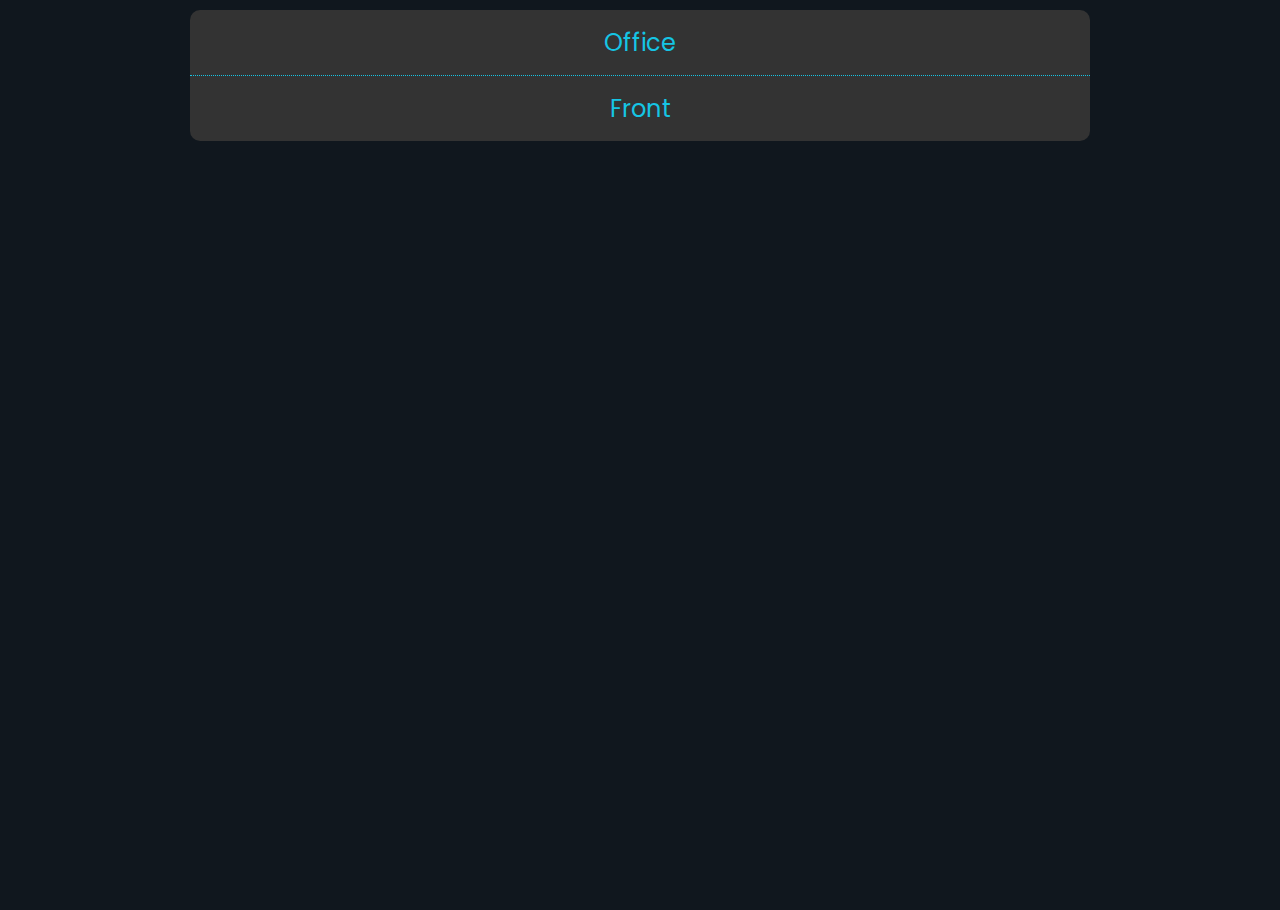
<file: index-en.html>
<!DOCTYPE html>
<html lang="en" >
<head>
  <meta charset="UTF-8">
  <title>Hierarchy of roles</title>
  <link rel="stylesheet" href="./style.css">
</head>
<body>
<link rel="preconnect" href="https://fonts.googleapis.com">
<link rel="preconnect" href="https://fonts.gstatic.com" crossorigin>
<link href="https://fonts.googleapis.com/css2?family=Poppins:wght@400;700&display=swap" rel="stylesheet">
<aside class="accord">
	<h1>Office</h1>
	<div>

		<h2>System administrator</h2>
		<div>
			<h3>Administration</h3>
			<div>			
				<h4>B_EC	View and change configuration of outlet </h4>
				<p>Availability of the Store Settings window (Administration menu item).

					Ability to add storages and edit their settings.</p>
	
				<h4>B_ERS	Edit floor plans</h4>
				<p>Ability to configure floor plans (Administration > Floor Plans).</p>	
	
				<h4>B_EAS	Accounting settings (from Administration)</h4>
				<p>Ability to set up accounting of an outlet in the Administration > Accounting Settings section.</p>		
	
				<h4>B_CCLP	Close period</h4>
				<p>Ability to specify locking date and period closing date in the store settings on the Accounting Settings tab (in the Final Locking Date and Preliminary Locking Date fields of the Period Closing block).

					No documents with posting dates earlier than the Final Locking Date can be created or reposted.
					
					Preliminary Locking Date is used for setting the period in which only a user with the B_WCP permission will be able to create or repost documents.</p>
			</div>
		</div>
		<h2>Accountant</h2>
		<div>
			<h3>Retail Sales</h3>
			<div>
				<h4>B_ACS	Accept till shifts</h4>
				<p>Ability to post till shift acceptance (Retail Sales > Till Shifts, Actions button – Accept shift).</p>			
				
				<h4>B_ACO	View till shifts</h4>
				<p>Availability of the Retail Sales  > Till Shifts item.</p>
				
				<h4>B_APIO	View types of deposits/withdrawals</h4>
				<p>Availability of the Retail Sales > Deposit/Withdrawal Types item.</p>

				<h4>B_APT	View payment types</h4>
				<p>Availability of the Retail Sales > Payment Types item.</p>

				<h4>B_VDR	View deletion reasons</h4>
				<p>Availability of the Retail Sales > Reasons for deletion menu item.</p>

				<h4>B_VTJ	View event log</h4>
				<p>Availability of the Retail Sales > Event Log menu item.</p>

				<h4>B_SCH	Handle service fee</h4>
				<p>Availability of the Retail Sales > Service Fee menu item</p>

				<h4></h4>
				<p></p>
				
				<h4></h4>
				<p></p>
			</div>
			<h3>Contractors</h3>
			<div>					
				<h4>B_CTR Work with contractors	</h4>
				<p> Ability to register and configure parameters for relationships with suppliers and guests (availability of Contractors menu item).</p>
								
				<h4>B_GUEST Work with guest reference book</h4>
				<p>In iikoOffice: Ability to add new customers and edit their details, availability of the Guests items in the Contractors section.

					In iikoFront: Availability of the Guest List item and guests in the Discounts/Surcharges window, ability to add new guests.</p>
								
				<h4>B_SUPP 	Work with supplier data</h4>
				<p>Availability of the Contractors > Suppliers menu item.

					Having the "Work with goods and storages" (B_STO) permission granted the Inventory Management/Contractors > Suppliers and Supplier Balance menu items will be available.</p>
								
				<h4>B_CHL Change price lists</h4>
				<p>Ability to edit a supplier's price list (Inventory Management/Contractors > Suppliers > Price List button).
				</p>
								
				<h4>B_UCA Access to Availability in contractor's file</h4>
				<p>Ability to open and edit the Availability tab in the contractor's file.</p>
								
				<h4>B_UCADI Access to ID/License in contractor's file</h4>
				<p>Ability to open and edit the Additional Information tab in the contractor's file.</p>
								
				<h4>B_UCDOC  Access to ID/License in contractor's file</h4>
				<p>Ability to open and edit the ID/License tab in the contractor's file</p>
								
				<h4>B_UCLE  Access to Legal Entity in contractor's file</h4>
				<p>Ability to open the Legal Entity tab in the contractor's file.
				</p>
								
				<h4>B_UCM Access to Basic Information in contractor's file</h4>
				<p>Ability to open and edit the Basic Information tab in the contractor's file.
					Required to be able to add new contractors.</p>
								
				<h4>B_UCMB  Access to Health Records & Tests in contractor's file</h4>  
				<p>Ability to open and edit the Health Records & Tests tab in the contractor's file.</p>
								
				<h4>B_UCPC  Access to Price Control in contractor's file</h4>
				<p>Ability to open and edit the Price Control tab in the contractor's file.</p>
								
				<h4>B_UCPH  Access to Photo in contractor's file</h4>
				<p>Ability to open and edit the Photo tab in the contractor's file.</p>
			</div>
			<h3>Price-list</h3>
			<div>				
				<h4>B_QMENU View quick menu</h4>
				<p>Availability of the Price List > Quick Menu item.</p>
								
				<h4>B_ROMENOR МEdit price lists</h4>
				<p>Availability of all Price list items (price update, Price list for goods and services, Quick menu). Ability to create price updates, view price list, and edit quick menu</p>
								
				<h4>B_MENOR View price lists </h4>
				<p>Ability to view a price list (Price List > Price lists for products and services).</p>
								
				<h4>B_PMENOR Post price updates</h4>
				<p>Ability to submit a price list (Price List > Price lists for products and services). By default, it is provided to everyone who has the B_ROMENOR (Edit price lists) permission.</p>
			</div>

		</div>
		<h2>HR</h2>
		<div>			
			<h3>Employees</h3>
			<div>
				<h4>B_BAP  Remunerate and fine employees using Accruals and Deductions logs</h4>
				<p>Ability to give a bonus and fine staffers using the Accruals and Deductions logs. The B_PER, B_VE, and B_CVEJ permissions are required.</p>
								
				<h4>B_EE Edit and delete personal files, edit contractors</h4>
				<p>Ability to edit (except for the Position field) and remove personal files (Employees > List of Employees). B_PER and B_VE permissions are required.
					Ability to edit suppliers' and guests' files (Contractors > Suppliers/Guests).</p>
								
				<h4>B_EAP 	Edit pay rates, schedule, and attendances in closed period </h4>
				<p>Ability to create and edit schedules and attendances of employees even in the closed period.</p>
								
				<h4>B_EEP Edit employee financial data</h4>
				<p>Ability to obtain personal reports and view current settlements from an employee list (Employees > Personal Report and Current Settlements in shortcut menu).</p>
								
				<h4>B_EP Edit permissions</h4>
				<p>Ability to register new employees, configure their permissions, edit iikoOffice passwords, and edit the Position field in personal files. B_PER, B_VE, and B_EE permissions are required.</p>
								
				<h4>B_MED  Handle health records and tests</h4>
				<p>Ability to receive consolidated details using the Health Records & Tests report. It is recommended to be exercised together with the B_UCMB permission. B_PER and B_VE permissions are required.</p>
								
				<h4>B_PER Access to Employees section </h4>
				<p>Availability of the Employees menu section, as well as respective databases, logs, and reports.</p>
								
				<h4>B_REP View employee financial data</h4>
				<p>Ability to retrieve personal reports on employees (Employees > Reports > Personal report and Consolidated wages report, Reports > Contractors) and view information on the payment in the employee’s personal card.</p>
								
				<h4>B_SCHED  Plan shifts and schedules</h4>
				<p>Ability to view and manage the Assigning shifts to employees, Scheduling, and Staff planning sections, as well as the Schedule log. The B_PER, B_VE, and B_CVEJ permissions are required (as a prerequisite condition</p>
								
				<h4>B_TIME Register attendance</h4>
				<p>Ability to register employees' clock-in and clock-out times in the attendance log, as well as print or export the timesheet to Excel. The B_PER, B_VE, and B_CVEJ permissions are required.</p>
								
				<h4>B_VE View employees and their files</h4>
				<p>Availability of the Employees > List of employees menu item. Availability of the employees' files (also from reports and logs).
					Doesn't allow adding, removing, or editing personal files. Requires B_PER permission.</p>
								
				<h4>B_VP View permissions</h4>
				<p>Availability of the Permission menu item in the Employees and Administration menu sections.</p>
								
				<h4>B_CVR View employee roles</h4>
				<p>Ability to view a list of registered positions and create new ones (Employees > Positions).</p>
								
				<h4>B_CVST View shift types</h4>
				<p>Ability to view a list of registered shift types and edit them (Employees > Shift Types).</p>
								
				<h4>B_CVAT View attendance types</h4>
				<p>Ability to view a list of registered attendance types and edit them (Employees > Types of attendance).</p>
								
				<h4>B_CVPT View penalty types</h4>
				<p>Ability to view a list of registered penalty types and edit them (Employees > Types of deductions).</p>
								
				<h4>B_CVBT View bonus types</h4>
				<p>Ability to view the list of registered bonus types and edit them (Employees > Types of accruals).</p>
								
				<h4>B_CVEJ View Employees > Logs</h4>
				<p>Availability of Employees > Logs menu item.</p>
								
				<h4>B_EPP Create and edit payroll registers</h4>
				<p>Ability to create and edit payroll registers (Employees (Reports) > Payroll Registers).</p>
								
				<h4>B_PAY Register accruals and payments to employees</h4>
				<p>Availability of the Charge, Issue advance payment, Issue cash, Payout, Deduct items in the Payroll Register, Consolidated Report, Personal Report.
					Ability to give and deduct employees' bonuses using Accruals and Deductions logs.</p>
								
				<h4>B_VPP View payroll registers</h4>
				<p>Ability to view payroll records (Employees (Reports) > Payroll Records).</p>

			</div>
		</div>
		<h2>Financier</h2>
		<div>			
			<h3>Finance</h3>
			<div>
				<h4>B_FIN Work with finances</h4>
				<p>Ability to handle financial module (Finances menu item).</p>
								
				<h4>B_VCOA View chart of accounts</h4>
				<p>Ability to view a list of accounts (Finances > Chart of Accounts).</p>
								
				<h4>B_ECOA Edit chart of accounts</h4>
				<p>Ability to change accounts (Finances > Chart of Accounts). User must have the B_VCOA permission.</p>
								
				<h4>B_MCB Open account</h4>
				<p>Ability to open a particular account and view its transactions (Finances > Chart of Accounts and Open account).</p>
								
				<h4>B_ECB Create and edit manual account transactions</h4>
				<p>Ability to post transactions in accounts from the Chart of Accounts (Finances > Chart of Accounts).</p>
								
				<h4>B_ECFA Edit CF items</h4>
				<p>Ability to edit CF items (Finances > CF Items).</p>
								
				<h4>B_VCFR View cash flow report</h4>
				<p>Ability to view Cash Flow Statement (Finances > Cash Flow Statement).</p>
								
				<h4>B_ESRV Ability to create and edit services</h4>
				<p>Ability to create and edit services in the Finances > Services reference book.</p>
								
				<h4>B_SRVC Create, edit and save service acceptance and provision records without posting</h4>
				<p>Ability to create, edit and save documents without posting in the Finances > Service Acceptance Record and Service Provision Record sections.</p>
								
				<h4>B_SRVR Post service acceptance and provision records</h4>
				<p>Ability to post documents in the Finances > Service Acceptance Record and Service Provision Record sections.</p>
								
				<h4>B_SRVV View service acceptance and provision records</h4>
				<p>Ability to view documents in the Finances > Service Acceptance Record and Service Provision Record records.</p>
								
				<h4>B_VPLR View profit and loss report</h4>
				<p>Ability to view the Profit and Loss Report (Finances > Profit and Loss Report).</p>
								
				<h4>B_VBALR View balance sheet</h4>
				<p>Ability to view Balance Sheet (Finances > Balance Report).</p>
								
				<h4>B_VOTR View OLAP transactions report</h4>
				<p>Ability to view OLAP Transactions Report (Finances > OLAP Transactions Report).</p>
								
				<h4>B_BUD_VIEW View Plan/Actual analysis</h4>
				<p>Ability to view Plan/Actual analysis (Finances > Plan/Actual)</p>
								
				<h4>B_BUD_EDIT Can edit unclosed plan actuals</h4>
				<p>Ability to edit not submitted Plan/Actual analysis (Finances > Plan/Actual)</p>
								
				<h4>B_BUD_SEDIT Can change Plan Actual's status</h4>
				<p>Ability to create and submit Plan/Actual analysis, edit published Plan/Actuals (Finances > Plan/Actual)</p>
								
				<h4>B_BKI Load account transactions</h4>
				<p>Ability to download bank statement data (availability of the Finances > Import of account statement item)</p>
								
				<h4>B_VBALR 	View balance sheet</h4>
				<p>Ability to view balance sheet (availability of the Finances > Balance Report item).</p>
								
				<h4>B_ESI Create/edit receipts</h4>
				<p>Ability to create receipts: availability of the Generate button in the receipt order menu.

					Ability to edit, delete, and pay receipts on the Receipts tab of the Budgeting section.</p>
								
				<h4>B_ESP Create/edit payments</h4>
				<p>Ability to create payments: availability of the Generate button in the payment order menu.

					Ability to edit, delete, and effect payments on the Payments tab of the Budgeting section.</p>
								
				<h4>B_ESPR Create/edit payment schedule orders.</h4>
				<p>Ability to create, edit, and delete payment or receipt orders.</p>
								
				<h4>B_VSI View the list of receipts</h4>
				<p>Availability of the Receipts tab in the Finances > Budgeting window.</p>
								
				<h4>B_VSP View payment list</h4>
				<p>Availability of the Payments tab in the Finances > Budgeting window.</p>
								
				<h4>B_VSP View payment schedule </h4>
				<p>Availability of the Finances > Payment Schedule item.</p>
								
				<h4>B_VSPR View the list of payment schedule orders </h4>
				<p>Availability of the Payment orders tab in the Finances > Budgeting window.</p>
								
				<h4>B_BKE Export payment orders</h4>
				<p>Availability of the Finances > Export to Online Banking Software item and the Create Payment Orders button in the Debt to Suppliers window.</p>
			</div>
		</div>
		<h2>Office Operator</h2>
		<div>
			<h3>Inventory Management</h3>
			<div>
				
				<h4>B_STO	Operations with products and storages</h4>
				<p>Ability to work with a stocklist reference book and inventory documents (Inventory Management).</p>
				
				<h4>B_IPLV	View internal price list</h4>
				<p>Ability to view the internal price list (Inventory Management > Internal Price List).</p>

			</div>
			<h3>References</h3>
			<div>					
				<h4>B_VN	View stock list reference books</h4>
				<p>Ability to view the list of goods, items, prepared components, modifiers, measurement units, accounting categories and manufacturers (Inventory Management > Reference Books).</p>
				
				<h4>B_EN	Edit stock list reference books</h4>
				<p>Ability to edit stock list items (Inventory Management > Reference Books). Possession of permission B_VN is a required condition.</p>

			</div>
			<h3>Documents</h3>
			<div>							
				<h4>B_WCP	Work with documents in locked period</h4>
				<p>Ability to create and repost documents and edit detailed recipes earlier than the Preliminary Locking Date (Accounting Settings tab in Period Closing).</p>
				
				<h4>B_CEDT	Edit document time</h4>
				<p>Ability to set document posting time. If you do not have this permission you will only be able to set its date when creating the document. The document will be posted under the time set in the store settings in the Accounting Settings tab.</p>
								
				<h4>B_CEDN	Edit document numbers</h4>
				<p>Ability to set document number.</p>
								
				<h4>B_EBDD	Edit documents post factum</h4>
				<p>Ability to create and repost inventory documents post factum.</p>
								
				<h4>B_CAD	View all stock list types in documents</h4>
				<p>Availability of the All tab in inventory documents.</p>
								
				<h4>B_INB	Post credit received products to negative stock balance</h4>
				<p>Ability to post receipt transactions for negative balances.</p>
				
				<h4>B_WNB	Post expenditure creating negative balance</h4>
				<p>Ability to post transactions in storage as a result of which a negative balance will be registered for goods in the storage.</p>
			</div>
			<h3>Internal Transfer</h3>
			<div>
				<h4>B_INTINVV	View internal movements</h4>
				<p>Ability to view the list of internal transfer documents (Inventory Management > Internal Transfers).</p>				
							
				<h4>B_INTINVC	Create and edit internal movements</h4>
				<p>Ability to create and edit internal transfer documents and save them without posting (Inventory Management > Internal Transfers).</p>
								
				<h4>B_INTINVR	Post internal movements</h4>
				<p>Ability to save and post internal transfer documents (Inventory Management > Internal Transfers).</p>
				
				<h4>B_CRMULTII	Allow creation of internal transfers from storages of different departments</h4>
				<p>Ability to create and edit documents on internal transfers that take place among different subdivisions of a corporation (Inventory Management > Internal Transfers).</p>
								
				<h4>B_INTE	Edit posted internal transfers</h4>
				<p>Ability to edit registered internal transfer documents and save and repost them (Inventory Management > Internal Transfers).</p>
			</div>
			<h3>Invoices</h3>
			<div>
				<h4>B_INVV	View invoices</h4>
				<p>Ability to view a list of invoices (Inventory Management > Invoices).</p>				
											
				<h4>B_INVC	Create and edit invoices</h4>
				<p>Ability to create and edit invoices and save them without posting (Inventory Management > Invoices).</p>
				
				<h4>B_INVR	Post invoices</h4>
				<p>Ability to save and post invoices (Inventory Management > Invoices).</p>
												
				<h4>B_INVP	Pay invoices</h4>
				<p>Ability to register and receive invoice payments (availability of the Debt to contractors and Receiving payments items)</p>
				
				<h4>B_TID	Post invoices deviating from price list, if this is forbidden</h4>
				<p>Ability to save and post invoices (Inventory Management > Invoices) containing goods at inadmissible prices regardless of the settings specified in supplier's price lists.</p>
			</div>
			<h3>Cooking Records</h3>
			<div>
				<h4>B_PRODNV	View cooking records</h4>
				<p>Ability to view a list of cooking records (Inventory Management > Cooking Records).</p>				
											
				<h4>B_PRODNC	Create and edit cooking records</h4>
				<p>Ability to create and edit cooking records and save them without posting (Inventory Management > Cooking Records).</p>
				
				<h4>B_PRODNR	Post cooking records</h4>
				<p>Ability to save and post cooking records (Inventory Management > Cooking Records).</p>
			</div>
			<h3>Sales Records</h3>
			<div>
				<h4>B_SALEV	View sales records</h4>
				<p>Ability to view a list of sales records (Inventory Management > Sales records).</p>				
											
				<h4>B_SALEC	Create and edit sales records</h4>
				<p>Ability to create and edit sales records and save them without posting (Inventory Management > Sales records).</p>
				
				<h4>B_SALER	Post sales records</h4>
				<p>Ability to save and post sales records (Inventory Management > Sales rcords).</p>
			</div>
			<h3>Substitution Records</h3>
			<div>
				<h4>B_TRANSV	View substitution records</h4>
				<p>Ability to view a list of substitution records (Inventory Management > Substitution Records).</p>				
											
				<h4>B_TRANSC	Create and edit substitution records</h4>
				<p>Ability to create and edit substitution records and save them without posting (Inventory Management > Substitution Records).</p>
				
				<h4>B_TRANSR	Post substitution records</h4>
				<p>Ability to save and post substitution records (Inventory Management > Substitution Records).</p>
			</div>
			<h3>Write-off Records</h3>
			<div>
				<h4>B_WOFFV	View write-off records</h4>
				<p>Ability to view a list of write-off records (Inventory Management > Write-off Records).</p>				
											
				<h4>B_WOFFC	Create and edit write-off records</h4>
				<p>Ability to create and edit write-off records and save them without posting (Inventory Management > Write-off Records).</p>

				<h4>B_WOFFR	Post write-off records</h4>
				<p>Ability to save and post write-off records (Inventory Management > Write-off Records).</p>
					
				<h4>B_WOFFE	Edit posted write-off records</h4>
				<p>Ability to edit posted write-off records and save and repost them (Inventory Management > Write-off records).</p>			
			</div>
			<h3>Apportion Records</h3>
			<div>					
				<h4>B_DASMV	View apportion records</h4>
				<p>Ability to view a list of apportion records (Inventory Management > Apportion Records).</p>
				
				<h4>B_DASMC	Create and edit apportion records</h4>
				<p>Ability to create and edit apportion records and save them without posting (Inventory Management > Apportion Records).</p>
				
				<h4>B_DASMR	Post apportion records</h4>
				<p>Ability to save and post apportion records (Inventory Management > Apportion Records).</p>
				
				<h4></h4>
				<p></p>
			</div>
			<h3>Inventory Reconciliation</h3>
			<div>					
				
				<h4>B_VI	View inventory reconciliation</h4>
				<p>Ability to view a list of inventory reconciliations (Inventory Management > Inventory Reconciliations).</p>
								
				<h4>B_CI	Create and edit inventory reconciliation</h4>
				<p>Ability to create and edit inventory reconciliation documents and save them without posting (Inventory Management > Inventory Reconciliations).</p>
								
				<h4>B_PI	Post inventory reconciliation</h4>
				<p>Ability to save and post inventory reconciliation documents (Inventory Management > Inventory Reconciliations).</p>

				<h4>B_FIBR	Fill in book balance in inventory reconciliation record</h4>
				<p>Availability of the Fill in book balance button in the Step 2 window of inventory reconciliation (Inventory Management > Inventory Reconciliations).</p>
			</div>
			<h3>Return Invoices</h3>
			<div>					
				
				<h4>B_RINVV	View return invoices</h4>
				<p>Ability to view a list of return invoices (Inventory Management > Return Invoices).</p>
								
				<h4>B_RINVC	 Create and edit return invoices</h4>
				<p>Ability to create and edit return invoices and save them without posting (Inventory Management > Return Invoices).</p>
								
				<h4>B_RINVR	Post return invoices</h4>
				<p>Ability to save and post return invoices (Inventory Management > Return Invoices).</p>

			</div>
		</div>
		<h2>Technologist</h2>
		<div>
			<h3>Technological cards</h3>
			<div>
				<h4>B_EAC	Change recipes (including creation, editing and deletion)</h4>
				<p>Ability to edit data (create new version) on the Recipe tab of a stock list item.</p>				
			</div>
		</div>
		<h2>I only see reports</h2>
		<div>			
			<h3>Reports</h3>
			<div>				
				<h4>B_RPT View reports</h4>
				<p>Ability to view reports in the Reports menu.</p>
								
				<h4>B_VSR View inventory reports</h4>
				<p>The menu items Inventory Management (Reports) > Storage Balance, Detailed Turnover Balance Sheet, Inventory Movement, Sales Report for period, Inventory Report, Certificates, Ingredient Cross Reference Report are all available if vested with the B_STO – Work with goods and storages permission. As well as the ability to create and edit storages.

					Ability to view storage balance in the stock list reference books (Items, Modifiers, Stock List) as well as in the Inventory Movement report and invoices.
					
					With the "B_RPT – Reports view" permission the aforementioned reports are available in Reports (Storages).</p>
								
				<h4>B_CASR View sales reports</h4>
				<p>	
					Availability of reports: Sales Report For Period, Banquets and Reservations Report, OLAP Sales Report, Average Spend Report.
					
					These reports are also available in Reports (Sales) with the permission "B_RPT – View reports" in the Retail Sales (Reports) section if having the "B_SALE – Work with retail sales permission.</p>
								
				<h4>B_ESOR Edit shared OLAP reports</h4>
				<p>Ability to create, edit and save shared OLAP reports</p>
								
				<h4>B_VREPORT View custom reports</h4>
				<p>Availability of the Customizable reports item in the Reports (if granted B_RPT and B_VSR) and Inventory Management (if granted B_VSR) sections.</p>
								
				<h4>B_EREPORT 	Edit custom reports</h4>
				<p>Availability of the Create, Edit, Delete, Copy commands in the Customizable reports item (and Save view in the user reports). Has no sense without the «B_VREPORT – View custom reports» permission</p>
								
				<h4>B_PREPORT See purchasing reports</h4>
				<p>Availability of the Sales report and Report on purchasing discrepancies.</p>
			</div>
		</div>
	</div>
	<h1>Front</h1>
	<div>
		<h2>
			Restaurant manager</h2>
		<div>
			<h3>Reports in the front for the past period</h3>
			<div></div>
			<h3>Payment for the order at the expense of the institution</h3>
			<div></div>
		</div>			
		<h2>Supervisor</h2>
		<div>
			<h3>Reports in Front Office</h3>
			<div></div>
			<h3>Dangerous order operations</h3>
			<div></div>
			<h3>Banquets and reserves</h3>
			<div></div>
			<h3>Move, merge, or split an order</h3>
			<div></div>
			<h3>Confirm actions by entering a PIN code</h3>
			<div></div>
			<h3>Change order waiter</h3>
			<div></div>
			<h3>Apply discount and surcharge</h3>
			<div></div>
		</div>
		<h2>Cashier</h2>
		<div>
			<h3>Deposits and Withdrawals</h3>
			<div></div>
			<h3>Working with the cash register</h3>
			<div>
				<h4>F_ACO	Automatically close orders on credit when closing shift	</h4>
				<p>Ability to close open orders with write-off on the account of serving employees in Step 1 of the shift closing wizard.</p>
								
				<h4>F_AOT	Create and edit orders of other waiters	</h4>
				<p>Ability to register new orders and view existing ones registered to other employees.</p>
								
				<h4>F_AEC	Authorise emergency cancellation of operations 	</h4>
				<p>Availability of the Emergency operations > Manual reset of locks.</p>
								
				<h4>F_APA	Confirm accrued bonus points	</h4>
				<p>Ability to confirm accrual of bonus points on bonus and deposit system cards.</p>
								
				<h4>F_APIO	Authorize cash deposits and withdrawals	</h4>
				<p>Ability to confirm deposit/withdraw by swiping card.</p>
								
				<h4>F_CA	Close the application	</h4>
				<p>Availability of the Exit to Windows button in the advance menu.</p>
								
				<h4>F_CASH	Accept payments	</h4>
				<p>Ability to work on a cash register: accept order payments, deposit and withdraw cash, perform cash verification (Cash Register section).</p>
								
				<h4>F_CCB	Authorize sensitive operations related to guest bill canceling. 	
				</h4>
				<p>Ability to confirm guest bill canceling and other related operations:

					Adding discounts
					Binding guests to orders
					Merging orders
					Transferring items
					Deleting orders</p>
								
				<h4>F_CHO	Open orders as waiter.	</h4>
				<p>Ability to serve tables. The order can be registered for only one employee with this permission.</p>
								
				<h4>F_CGC	Change the number of guests	</h4>
				<p>Ability to set and edit the number of guests</p>
								
				<h4>F_CLOR	View closed orders	</h4>
				<p>Availability of the list of orders for which a bill has been printed for the current shift (Cash Register > Closed Orders).</p>
								
				<h4>F_CLOS	View amounts in closed orders</h4>
				<p>Ability to view payments in closed orders, including delivery orders.</p>
								
				<h4>F_CMP	Change the number of the table with printed items	</h4>
				<p>Ability to confirm transfer of an order with printed items to another table.</p>
								
				<h4>F_COC	Authorize closing tables on credit	</h4>
				<p>Ability to confirm payment of orders on credit.</p>
								
				<h4>F_CPOTB	Print guest bill for orders of other waiters	</h4>
				<p>Ability to print guest bill for orders of other waiters</p>
								
				<h4>F_CWC	Confirm payment on credit without swiping contractor's card	</h4>
				<p>Ability to confirm payment of orders on credit for a contractor whose card does not have Cannot post transactions on account without swiping the contractor's card selected.</p>
								
				<h4>F_COTH	Close orders on the house	</h4>
				<p>Ability to confirm payment of orders on the house.</p>
								
				<h4>F_COW	Authorize transfer of order to another waiter	</h4>
				<p>Ability to confirm transfer of open order to another employee.</p>
								
				<h4>F_CPBA	Reprint guest bill	</h4>
				<p>Ability to confirm guest bill reprinting.</p>
								
				<h4>F_CS	Close till shift	</h4>
				<p>Ability to post till shift closing In certain steps of this operation confirmation by swiping the manager's card will be required.</p>
								
				<h4>F_CST	Shut down the terminal	</h4>
				<p>Ability to initiate shutdown of the work station directly from the system (Advanced Menu > Shut down terminal)</p>
								
				<h4>F_CSUO	Transfer any tables to the next till shift	</h4>
				<p>Ability to post till shift closing if there are still opened orders.</p>
								
				<h4>F_CSUUO	Transfer orders without a guest bill to the next till shift	</h4>
				<p>Ability to post till shift closing when there are opened orders.</p>
								
				<h4>F_CVS	Edit employee schedule	</h4>
				<p>Advanced Menu > Edit attendances.</p>
								
				<h4>F_DNPI	Delete unprinted rows	</h4>
				<p>Ability to delete dishes added to the order that have not been printed to the kitchen.</p>
								
				<h4>F_DOP	Authorize dangerous operations with PIN code</h4>
				<p>Ability to enter PIN code instead of swiping card. In this case, the configuration file: \Application Data\iiko\CashServer\config.xml should contain this string: <AllowHandCardRoll>true</AllowHandCardRoll></p>
								
				<h4>F_DP	Delete printed items from order before printing guest bill	</h4>
				<p>Ability to confirm deletion of dishes from an order which has already been printed to the kitchen.</p>
								
				<h4>F_DPCN	Pay orders using deposit system cards by card number	</h4>
				<p>Ability to confirm payment of orders by entering card number, not by swiping the card.</p>
								
				<h4>F_DR	Open cash drawer	Cash Register > Opening cash drawer. </h4>
				<p>Ability to perform cash operations without closing the cash drawer (if Prohibit work while cash drawer is open is selected in FCR settings).</p>
								
				<h4>F_EBC	Configure packing unit barcodes</h4>
				<p>Other > Barcodes printing Printing barcodes of individual goods, products sold by weight and printing labels.</p>
								
				<h4>F_ECL	Ignore bill amount limit	</h4>
				<p>Ability to pay for orders with unacceptable amounts (if minimum and maximum bill amounts have been set in store settings).</p>
								
				<h4>F_EFA	Allow fractional quantity of product 	</h4>
				<p>Ability to enter fractions of items when selling. Availability of fractions and “,” sign in the item quantity window.</p>
								
				<h4>F_EKDS	Edit kitchen screen settings	</h4>
				<p>Ability to control kitchen screen settings ( > Service > Kitchen Screen > Settings). It is provided by default to new employees with the ADM (System administrator), CO1 (Cook), MN0 (Administrator), and MN1 (Manager) roles. Other new employees need to have this permission provided manually. </p>
								
				<h4>F_EM	Edit out-of-stock list and "quick menu"</h4>
				<p>Advanced Menu > Out-of-stock list. Ability to add out-of-stock items to an order (if the “Forbid selling out-of-stock items” parameter has been selected in store settings).</p>
								
				<h4>F_ERS	Edit reservations and banquets	</h4>
				<p>Ability to register and edit table reservations.</p>
								
				<h4>F_FRC	Access fiscal printer commands	</h4>
				<p>Ability to run fiscal printer commands. By default, it is granted to all employees with the F_XR permission.</p>
								
				<h4>F_HS	Set up equipment	</h4>
				<p>Availability of the Tools > Equipment Setup feature; ability to add or remove devices, change their settings. </p>
								
				<h4>F_ID	Set the surcharge and discount for the order	</h4>
				<p>Ability to confirm surcharge or discount on an order.</p>
								
				<h4>F_IDCN	Set a customer-related discount or a surcharge without swiping the card	</h4>
				<p>Ability to apply the discount or surcharge without swiping a card by its number.</p>
								
				<h4>F_IDGC	Set a surcharge and discount for the order by a guest card	</h4>
				<p>Ability to confirm surcharge or discount for an order by guest card.</p>
								
				<h4>F_KDS	View kitchen screen	</h4>
				<p>Ability to view the kitchen screen ( > Service > Kitchen Screen). It is provided by default to new employees with the ADM (System administrator), CO1 (Cook), MN0 (Administrator), and MN1 (Manager) roles. Other new employees need to have this permission provided manually.</p>
								
				<h4>F_KIS	Force clock out	</h4>
				<p>Advanced Menu > Edit attendances > Close open attendances.</p>
								
				<h4>F_MPR	Combine tables with printed items	</h4>
				<p>Ability to confirm combining of orders which have already been sent to the kitchen.</p>
								
				<h4>F_OCS	Open till shift	</h4>
				<p>Ability to confirm opening of a till shift.</p>
								
				<h4>F_OMO	Open several orders at one table	</h4>
				<p>Ability to confirm registration of a new order to a table which already has an open order.</p>
								
				<h4>F_OPIN	Authorise clock in and clock out with PIN 	</h4>
				<p>Ability to confirm opening of a personal employee shift if he or she had logged in to the system by entering a PIN, not by swiping a card.</p>
								
				<h4>F_EOWCC	Edit orders without customer's card	</h4>
				<p>Ability to work with the customer’s order without swiping a card, in case the Card on entry mode is applied together with iikoCard.</p>
								
				<h4>F_IPS	Sell items without regard to price list schedule	</h4>
				<p>Ability to sell items which are not allowed to sell by the price list effective as of now.</p>
								
				<h4>F_PA	Reprint item	</h4>
				<p>Ability to confirm item reprinting.</p>
								
				<h4>F_PAW	Accept payment as the waiter	</h4>
				<p>Ability to take remote payment if made to a waiter</p>
								
				<h4>F_POB	Accrue penalties and bonuses	</h4>
				<p>Ability to confirm accrual of bonuses and penalties.</p>
								
				<h4>F_PRPRE	Make prepayment	</h4>
				<p>Ability to submit a prepayment: the Prepayment button available in the payment window.</p>
								
				<h4>F_REP	Authorize prepayment deletion	</h4>
				<p>Ability to confirm deletion of prepayment.</p>
								
				<h4>F_REREP	View extended report of accounts registry	</h4>
				<p>Ability to view "046 Account Registry" report and "051 Expanded Account Registry" report in iikoFront.</p>
								
				<h4>F_RUOFF	Start iikoOffice from iikoFront	</h4>
				<p>Ability to start iikoOffice from iikoFront (Advanced Menu > System).</p>
								
				<h4>F_SC	Issue substitute cards	</h4>
				<p>bility to issue a temporary card to an employee that will be used for working in the system instead of their own card: in the Advanced menu > Substitute card.</p>
								
				<h4>F_SET	Edit workstation settings	</h4>
				<p>Ability to redefine the terminal type: stationary or mobile (Advanced Menu > Terminal Settings).</p>
								
				<h4>F_STRN	Make a refund 	</h4>
				<p>Ability to confirm bill voiding (Advanced Menu > Cash Register > Closed Orders > Partial Bill Void).</p>
								
				<h4>F_SWA	View turnover of other waiters in the table screen	</h4>
				<p>Display amounts of sales of other employees in "All tables" and "By waiter" modes. Only waiters have these permissions by default.</p>
								
				<h4>F_SWD	View debt of all waiters	</h4>
				<p>Ability to view debt of all waiters. Ability to view only their own debt, if there is no F_SWD permission granted but F_VPSD.</p>
								
				<h4>F_VOS	View employee attendance 	</h4>
				<p>View the list of clocked in employees (Advanced Menu > Edit attendances).</p>
								
				<h4>F_VPSD	View wages on personal page	</h4>
				<p>Ability to view revenues and wages on the working screen and personal page of an employee in iikoFront.</p>
								
				<h4>F_VRPT	View reports in front-end	</h4>
				<p>Ability to view reports in iikoFront: the Reports button is available in the Advanced Menu section.</p>
								
				<h4>F_VRRP	View reservation reports	</h4>
				<p>iikoOffice: Reports > Banquets and reservations report</p>
								
				<h4>F_VRS	View reservations and banquets	</h4>
				<p>Ability to view the list of orders for table reservations.</p>
								
				<h4>F_XR	Print X-report	</h4>
				<p>Ability to confirm cash verification operation and view X-report.</p>
								
				<h4>F_ZREP	View full report	</h4>
				<p>Cash Register Operations > Full Report.</p>
								
				<h4>F_CSE	Perform emergency closing of till shift	</h4>
				<p>Ability to close a till shift overriding the standard procedure, e.g. if a fiscal cash register breaks down: the Emergency Operations button is available in the Advanced Menu > System.</p>
			</div>
			<h3>Order payment</h3>
			<div></div>
			<h3>Accept prepayment</h3>
			<div></div>
			<h3>Payment on credit</h3>
			<div></div>
			<h3>Open cash drawer</h3>
			<div></div>
		</div>
		<h2>Head waiter</h2>
		<div>
			<h3>Reprint orders</h3>
			<div></div>
			<h3>Edit orders of other waiters</h3>
			<div></div>
			<h3>Working with a stop list</h3>
			<div></div>
		</div>
		<h2>Waiter</h2>	
		<div>
			<h3>Fractional number of dishes</h3>
			<div></div>
			<h3>Specify the number of guests</h3>
			<div></div>
			<h3>Accept order</h3>
			<div></div>
		</div>
		<h2>Kitchen or bar worker</h2>	
		<div>			
			<h3>Change the status of a dish on the kitchen screen</h3>
			<div></div>
			<h3>Kitchen screen</h3>
			<div></div>
		</div>
	</div>
</aside>
<script src="./jquery.min.js"></script>
<script  src="./script.js"></script>
</body>
</html>
</file>
<file: style.css>
.accord h1,.accord h2,.accord p,h3,h4{font-family:Poppins,sans-serif}*{margin:0;padding:0}body{font-size:100%;height:100vh;background-color:#10171e}.accord{width:auto;max-width:900px;margin:10px auto}.accord h1,h2,h3,h4{cursor:pointer}.accord h1{padding:15px 20px;background-color:#333;font-size:1.5rem;font-weight:400;color:#15c5e4;text-align:center}.accord h1:hover{color:#61e5fc}.accord h1:first-child{border-radius:10px 10px 0 0}.accord h1:last-of-type{border-radius:0 0 10px 10px}.accord h1:not(:last-of-type){border-bottom:1px dotted #15c5e4}.accord div,.accord p{display:none}.accord h2{padding:5px 25px;background-color:#15c5e4;font-size:1.1rem;color:#333}.accord h2:hover{background-color:#009cb8}.accord h3{padding:5px 30px;background-color:#e6724e;font-size:.9rem;color:#ddd}.accord h3:hover{background-color:#b94a00}.accord h4{padding:5px 35px;background-color:#ecc073;font-size:.9rem;color:#af720a}.accord h4:hover{background-color:#e0b040}.accord p{padding:15px 35px;background-color:#ddd;font-size:.8rem;color:#333;line-height:1.3rem}.accord .collaps{display:block}
</file>
